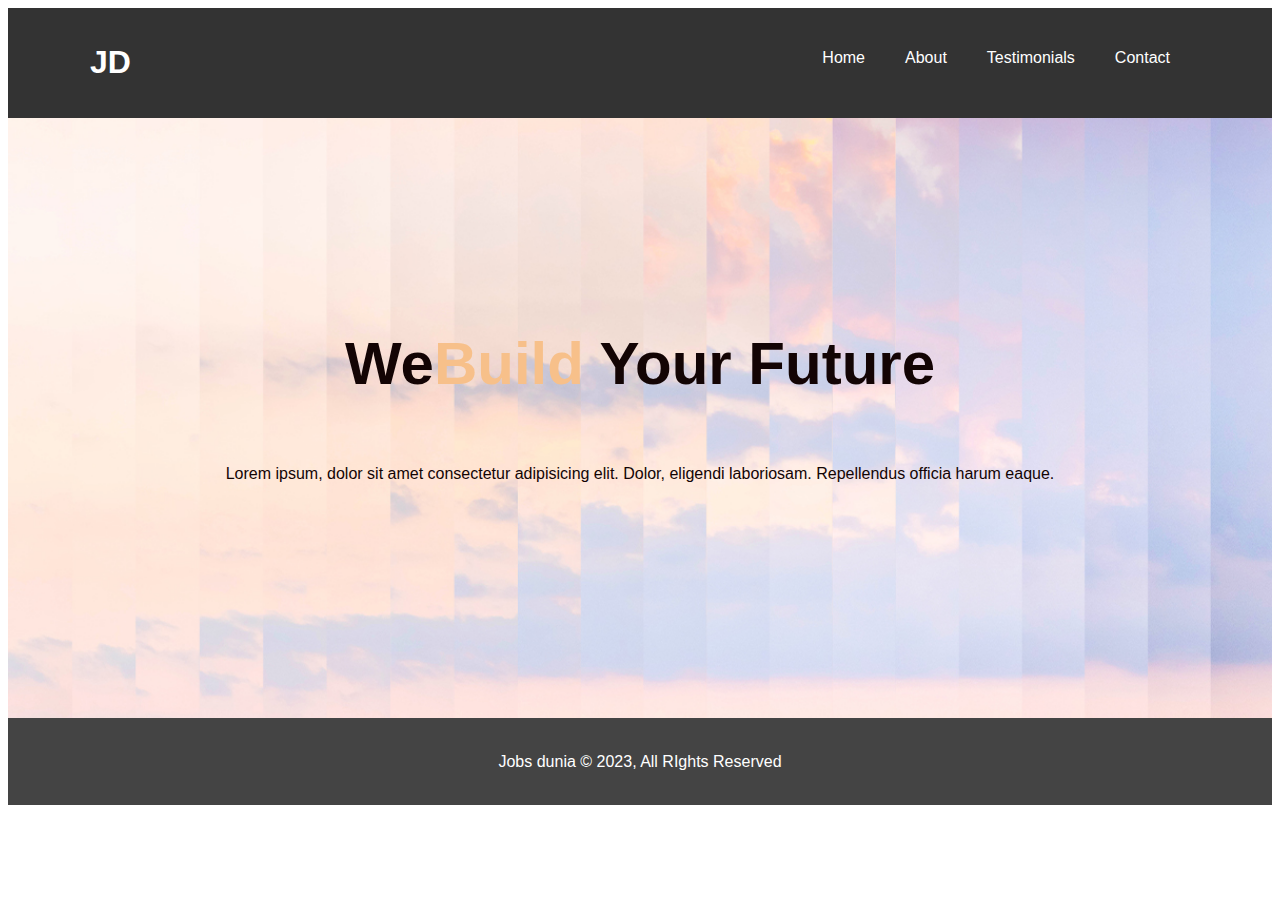
<file: Week-01-assignments/assign-03/index.html>
<!DOCTYPE html>
<html lang="en">
<head>
    <meta charset="UTF-8">
    <meta name="viewport" content="width=device-width, initial-scale=1.0">
    <title>Jobs dunia || Welcome</title>
    <link rel="stylesheet" href="styles.css">
    </style>
</head>
<body>
    <header>
        <nav id="navbar">
          <div class="container">
            <h1 class="logo"><a href="index.html">JD</a></h1>
            <ul>
              <li><a href="index.html">Home</a></li>
              <li><a href="about.html">About</a></li>
              <li><a href="testimonials.html">Testimonials</a></li>
              <li><a href="contact.html">Contact</a></li>

            </ul>
          </div>
        </nav>
      </header>

      <section id="showcase">
        <div class="container">
          <div class="showcase-content">
            <h1>We<span class="text-primary">Build</span> Your Future</h1>
            <p>Lorem ipsum, dolor sit amet consectetur adipisicing elit. Dolor, eligendi laboriosam. Repellendus officia harum eaque.</p>
          </div>
        </div>
      </section>

      <footer id="main-footer">
        <p>Jobs dunia &copy; 2023, All RIghts Reserved</p>
      </footer>
    
</body>
</html>
</file>
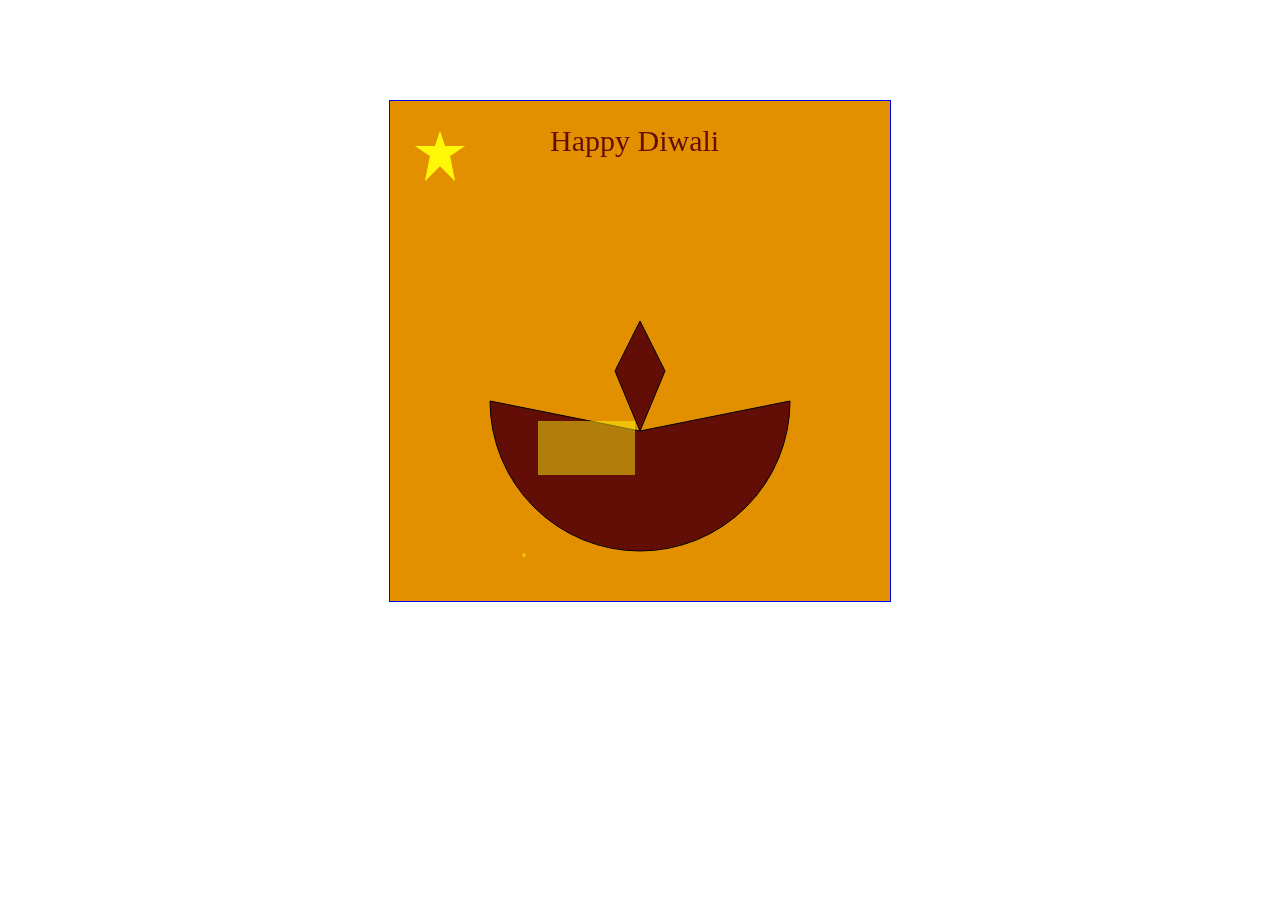
<file: Week-01-assignments/assign-01.html>
<!DOCTYPE html>
<html lang="en">
<head>
    <meta charset="UTF-8">
    <meta name="viewport" content="width=device-width, initial-scale=1.0">
    <title>Diwali Geeting Card</title>

    <style>
        canvas{
            border: 1px solid blue;
            display: block;
            margin:  100px auto;
            background-color: #e39000;
        }
    </style>
</head>
<body>
    <canvas id="can" width="500" height="500"></canvas>
    <script>
        var ctx = document.getElementById("can").getContext("2d");
 
        setInterval(function(){

            ctx.clearRect(0,0,500,500);
            //diya
            ctx.beginPath();
            ctx.moveTo(250,330);
            ctx.lineTo(275,270);
            ctx.lineTo(250,220);
            ctx.lineTo(225,270);
            ctx.lineTo(250,330);
            ctx.arc(250,300,150,0,(Math.PI / 180)*180,false);
            ctx.fillStyle = "#630d07";
            ctx.fill();
            ctx.closePath();
            ctx.stroke();

            ctx.font = "30px Georgia";
            ctx.fillText("Happy Diwali",160,50,);

             //star
             ctx.fillStyle = "yellow";
            ctx.beginPath();
            ctx.moveTo(50, 30);
            ctx.lineTo(55, 45);
            ctx.lineTo(75, 45);
            ctx.lineTo(60, 55);
            ctx.lineTo(65, 80);
            ctx.lineTo(50, 65);
            ctx.lineTo(35, 80);
            ctx.lineTo(40, 55);
            ctx.lineTo(25, 45);
            ctx.lineTo(45, 45);
            ctx.lineTo(50, 30);
            ctx.closePath();
            ctx.fill();


            //random circle and squares to add effect

            var boxX = Math.round(Math.random()*500);
            var boxY = Math.round(Math.random()*500);
            var boxH = Math.round(Math.random()*100);
            var boxW = Math.round(Math.random()*100);
            ctx.fillStyle = "rgba(255,239,15,0.5)";
            ctx.fillRect(boxX,boxY,boxW,boxH);

            var inx = Math.round(Math.random()*500);
            var iny = Math.round(Math.random()*500);
            var r = Math.round(Math.random()*50);
            var a = (Math.PI/180)*360;
            ctx.arc(inx,iny,r,0,a ,true);
            ctx.fillStyle = "rgba(255,239,15,0.5)";
            ctx.fill();
        },1)
    </script>
    
</body>
</html>
</file>
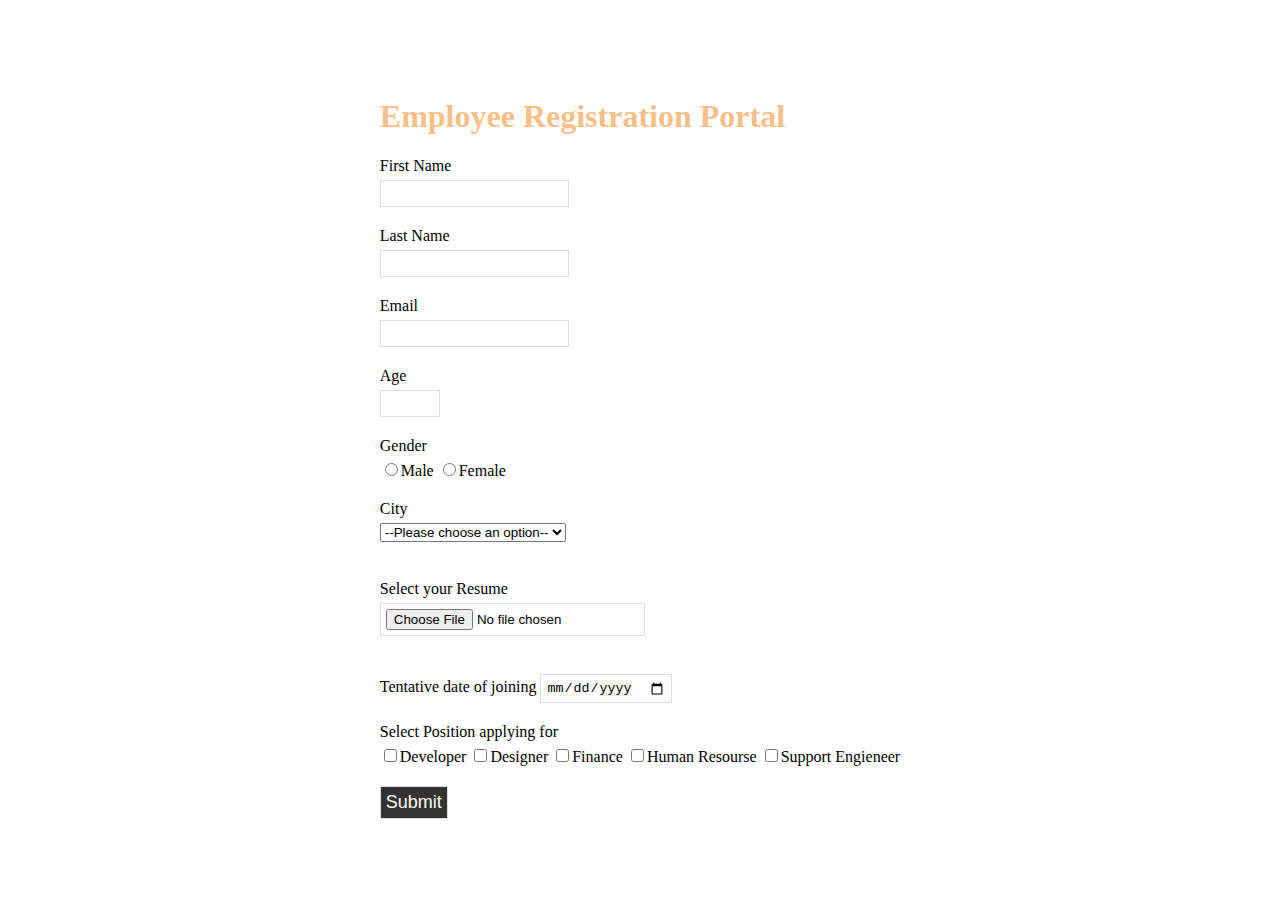
<file: Week-01-assignments/assign-02.html>
<!DOCTYPE html>
<html lang="en">
<head>
    <meta charset="UTF-8">
    <meta name="viewport" content="width=device-width, initial-scale=1.0">
    <title>Contact</title>
    <style>

    .container {
        margin: auto;
        max-width: 1100px;
        overflow: auto;
        padding: 0 20px;
    }
  
    #contact-form {
      min-height: 100vh;
      display: flex;
      align-items: center;
    }
    .text-primary {
    color: #f7c08a;
     }
  
    form {
      width: 100%;
      margin: 0 auto;
    }
     #contact-form .form-group {
    margin-bottom: 20px;
     }
     #contact-form label {
    display: block;
    margin-bottom: 5px;
    }
    #contact-form input {
    padding: 5px;
    border: 1px #ddd solid;
    }
    #contact-form input:focus{
    outline: none;
    border-color: #f7c08a;
    }
    .btn {
    display: inline-block;
    font-size: 18px;
    color: #fff;
    background: #333;
    padding: 13px 20px;
    border: none;
    cursor: pointer;
  }


    </style>
</head>
<body>
    <section id="contact-form">
        <div class="container">

         <h1 class="text-primary">Employee Registration Portal</h1>

        <form name="CandidateDetails" id="registrationForm" action="#" method="get">
          
            <div class="form-group">
                <label for="fname">First Name</label>
                <input required  name ="fname" id = "fname" type="text"/>
            </div>

            <div class="form-group">
                <label for="lname">Last Name</label>
                <input required  name ="lname" id = "lname" type="text"/>
            </div>

            <div class="form-group">
                <label for="email">Email</label>
                <input required autocomplete="off" name ="email" id = "email" type="email"/>
            </div>
        
            <div class="form-group">
                <label for="uage">Age</label>
                <input required min="20" max="70" name ="uage" id = "uage" type="number"/>

            </div>

            <div class="form-group">
        
                <label>Gender</label>
                <input required  name ="gender" value="male"  type="radio"/>Male
                <input required  name ="gender" value="female"  type="radio"/>Female
        
            </div>
        
            <div class="form-group">
                <label for="addr">City</label>
                <select required name="addr" id="addr">
                    <option value="">--Please choose an option--</option>
                        <option value="Banglore">Banglore</option>
                        <option value="Jaipur">Jaipur</option>
                        <option value="Sambalpur">Sambalpur</option>
                        <option value="Manglore">Manglore</option>
                        <option value="Patna">Patna</option>
                        <option value="Srinagar">Srinagar</option>
                        <option value="Kanpur">Kanpur</option>
                        <option value="Guwahati">Guwahati</option>
                        <option value="Hassan">Hassan</option>
                        <option value="Ramnagar">Ramnagar</option>
                        <option value="Bidar">Bidar</option>
                        <option value="Tumkur">Tumkur</option>
                    </select>
            </div>
                
                
            <div class="form-group">
                <label ><br>Select your Resume </label>
                <input required type="file" id="resume" name="resume" accept=".pdf, .doc, .docx" />
            </div>
            <div class="form-group">
                    
                <br><label >Tentative date of joining
                <input required type="date"/></label>
            </div>
            
            
            <div class="form-group">

                <label > Select Position applying for</label>
                <input id="developer" name="developer"  type="checkbox"/>Developer
                <input id="designer" name="designer"  type="checkbox"/>Designer
                <input id="finance" name="finance"  type="checkbox"/>Finance
                <input id="HR" name="HR"  type="checkbox"/>Human Resourse
                <input id="support" name="support" type="checkbox"/>Support Engieneer
            </div>

            <div class="form-group" >
                <input onclick="storeInfo()" type="submit" class="btn" value="Submit">
            </div>
        </form>
        </div>
    </section>
    
      <script>
          document.getElementById("uage");
          uage.setCustomValidity("you must enter the age field");
          uage.addEventListener("input",function(){
              if(uage.value<20){
                  uage.setCustomValidity("you are too young for organisation");
              }
              else if(uage.value>70){
                  uage.setCustomValidity("you are too old for the organisation");
              }
              else{
                  uage.setCustomValidity("");
              }
  
          })

          function storeInfo(){
                alert("user info saved");
            }

      </script>
</body>
</html>
</file>
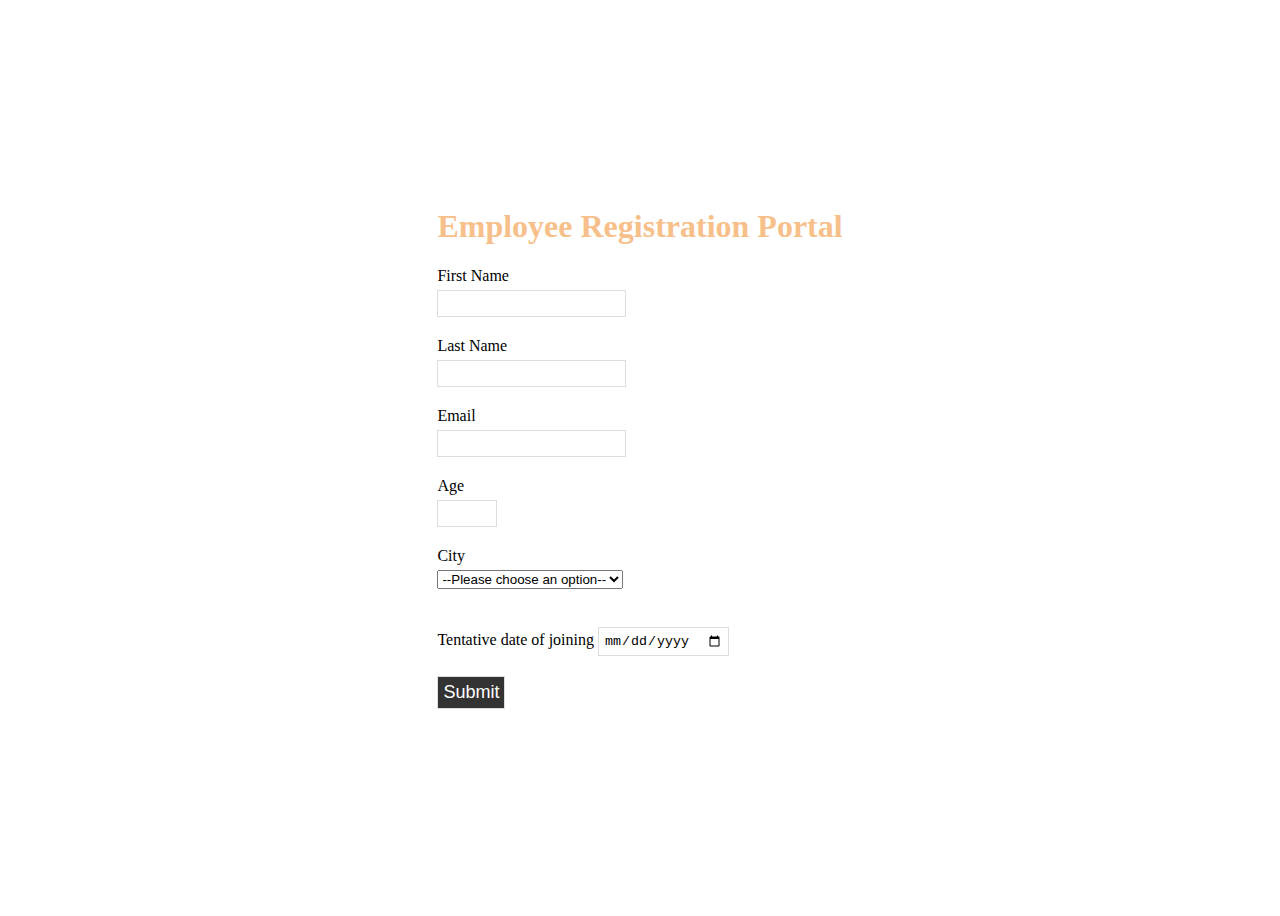
<file: Week-01-assignments/assign-04.html>
<!DOCTYPE html>
<html lang="en">
<head>
    <meta charset="UTF-8">
    <meta name="viewport" content="width=device-width, initial-scale=1.0">
    <title>Contact</title>
    <style>

    .container {
        margin: auto;
        max-width: 1100px;
        overflow: auto;
        padding: 0 20px;
    }
  
    #contact-form {
      min-height: 100vh;
      display: flex;
      align-items: center;
    }
    .text-primary {
    color: #f7c08a;
     }
  
    form {
      width: 100%;
      margin: 0 auto;
    }
     #contact-form .form-group {
    margin-bottom: 20px;
     }
     #contact-form label {
    display: block;
    margin-bottom: 5px;
    }
    #contact-form input {
    padding: 5px;
    border: 1px #ddd solid;
    }
    #contact-form input:focus{
    outline: none;
    border-color: #f7c08a;
    }
    .btn {
    display: inline-block;
    font-size: 18px;
    color: #fff;
    background: #333;
    padding: 13px 20px;
    border: none;
    cursor: pointer;
  }


    </style>
</head>
<body>
    <section id="contact-form">
        <div class="container">

         <h1 class="text-primary">Employee Registration Portal</h1>

        <form name="CandidateDetails" id="registrationForm" action="#" method="get">
          
            <div class="form-group">
                <label for="fname">First Name</label>
                <input required  name ="fname" id = "fname" type="text"/>
            </div>

            <div class="form-group">
                <label for="lname">Last Name</label>
                <input required  name ="lname" id = "lname" type="text"/>
            </div>

            <div class="form-group">
                <label for="email">Email</label>
                <input required autocomplete="off" name ="email" id = "email" type="email"/>
            </div>
        
            <div class="form-group">
                <label for="uage">Age</label>
                <input required min="20" max="70" name ="uage" id = "uage" type="number"/>

            </div>

        
            <div class="form-group">
                <label for="addr">City</label>
                <select required name="addr" id="addr">
                    <option value="">--Please choose an option--</option>
                        <option value="Banglore">Banglore</option>
                        <option value="Jaipur">Jaipur</option>
                        <option value="Sambalpur">Sambalpur</option>
                        <option value="Manglore">Manglore</option>
                        <option value="Patna">Patna</option>
                        <option value="Srinagar">Srinagar</option>
                        <option value="Kanpur">Kanpur</option>
                        <option value="Guwahati">Guwahati</option>
                        <option value="Hassan">Hassan</option>
                        <option value="Ramnagar">Ramnagar</option>
                        <option value="Bidar">Bidar</option>
                        <option value="Tumkur">Tumkur</option>
                    </select>
            </div>
                
            <div class="form-group">
                    
                <br><label for="doj">Tentative date of joining
                <input required id="doj" type="date"/></label>
            </div>
            

            <div class="form-group" >
                <input onclick="storeInfo()" type="submit" class="btn" value="Submit">
            </div>
        </form>
        </div>
    </section>
    
      <script>
          document.getElementById("uage");
          uage.setCustomValidity("you must enter the age field");
          uage.addEventListener("input",function(){
              if(uage.value<20){
                  uage.setCustomValidity("you are too young for organisation");
              }
              else if(uage.value>70){
                  uage.setCustomValidity("you are too old for the organisation");
              }
              else{
                  uage.setCustomValidity("");
              }
  
          })

        function storeInfo(){
            if(navigator.onLine){
            alert("user info saved on server");
             }
           else{
                localStorage.setItem("firstName",document.getElementById("fname").value);
                localStorage.setItem("lastName",document.getElementById("lname").value);
                localStorage.setItem("email",document.getElementById("email").value);
                localStorage.setItem("age",document.getElementById("uage").value);

                localStorage.setItem("city",document.getElementById("addr").value);
                localStorage.setItem("dateOfJoining",document.getElementById("doj").value);

                alert("user info saved locally");
        }
            
        }

      

      </script>
</body>
</html>
</file>
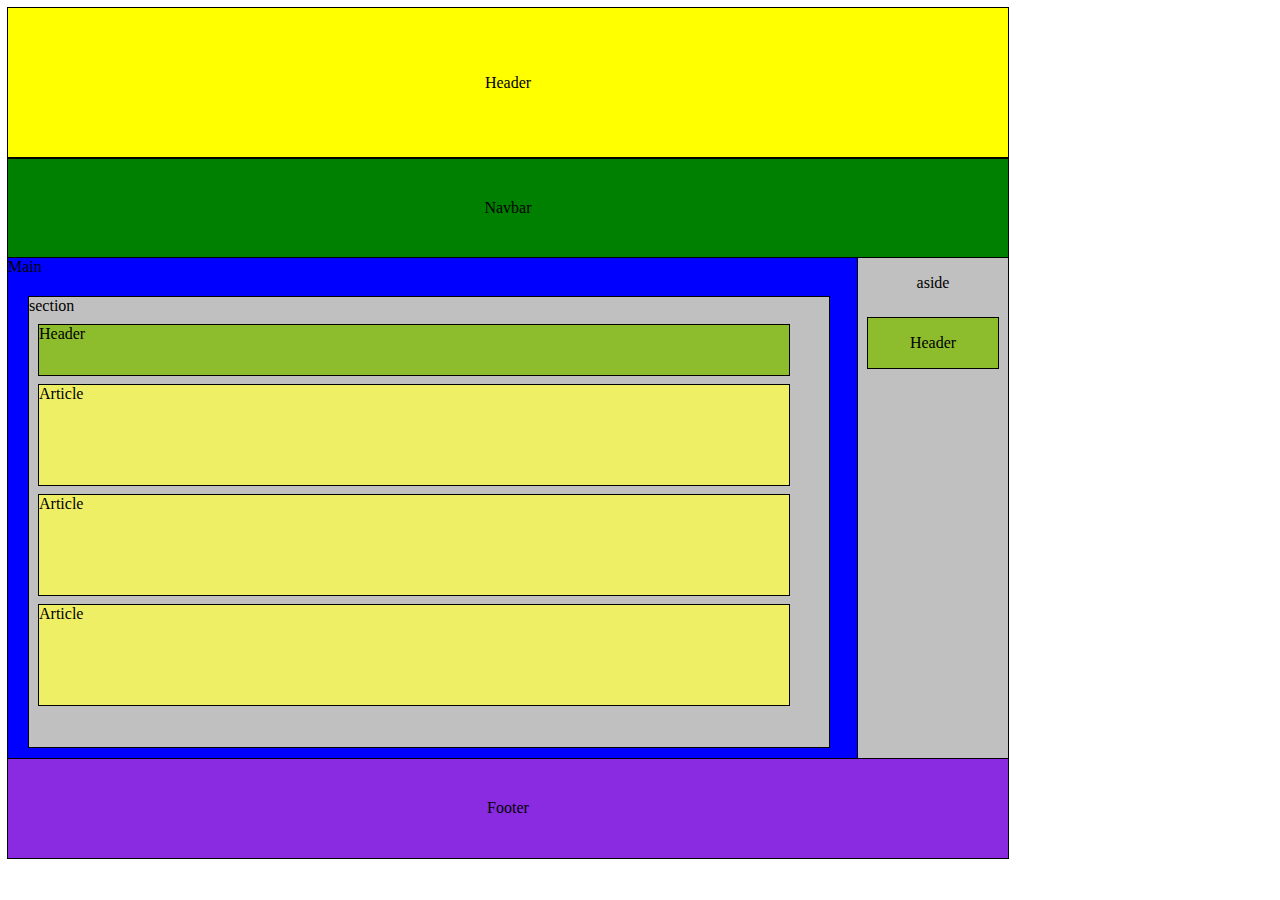
<file: Week-02-Assignments/class-assignment-position.html>
<!DOCTYPE html>
<html lang="en">
<head>
    <meta charset="UTF-8">
    <meta name="viewport" content="width=device-width, initial-scale=1.0">
    <title>Using Position</title>
    <style>
        body>header,nav,footer,aside{
            text-align: center;
            line-height: 100px;
        }
        body>header{
            width: 1000px;
            height: 150px;
            line-height: 150px;
            outline: 1px solid black;
            background-color: yellow;
        }
        nav{
            width:1000px;
            height: 100px;
            background-color: green;
            outline: 1px solid black;

        }
        footer{
            width:1000px;
            height: 100px;
            background-color: blueviolet;
            outline: 1px solid black;

        }
        main{
            width: 850px;
            height: 500px;
            background-color: blue;
            outline: 1px solid black;
            position: absolute;
            

        }
        body>section{
            position: relative;
            width: 1000px;
            height:500px;
        }
        
        main>section{
            width: 800px;
            height: 450px;
            margin:20px;
            background-color: silver;
            border: 1px solid black;
        }
        main>section>header{
            width: 750px;
            height: 50px;
            background-color: rgb(141, 189, 45);
            outline: 1px solid black;
            margin: 10px;
        }
        main>section>article{
            width:750px;
            height: 100px;
            background-color: rgb(239, 239, 102);
            outline: 1px solid black;
            margin: 10px;


        }
        aside{
            position:absolute;
            left:850px;
            width: 150px;
            height: 500px;
            line-height: 50px;
            background-color: silver;
            outline: 1px solid black;

            
        }
        aside>header{
            width: 130px;
            height: 50px;
            background-color: rgb(141, 189, 45);
            outline: 1px solid black;
            margin: 10px;

        }

    </style>
</head>
<body>
    <header>Header</header>
    <nav>
    Navbar
    </nav>
    <section>
        <main>
            Main
            <section>
                section
                <header>

                    Header
                </header>
                <article>Article</article>
                <article>Article</article>
                <article>Article</article>

            </section>
        </main>
        <aside>
            aside
            <header>

                Header
            </header>
        </aside>
    </section>
    <footer>Footer</footer>
    
</body>
</html>
</file>
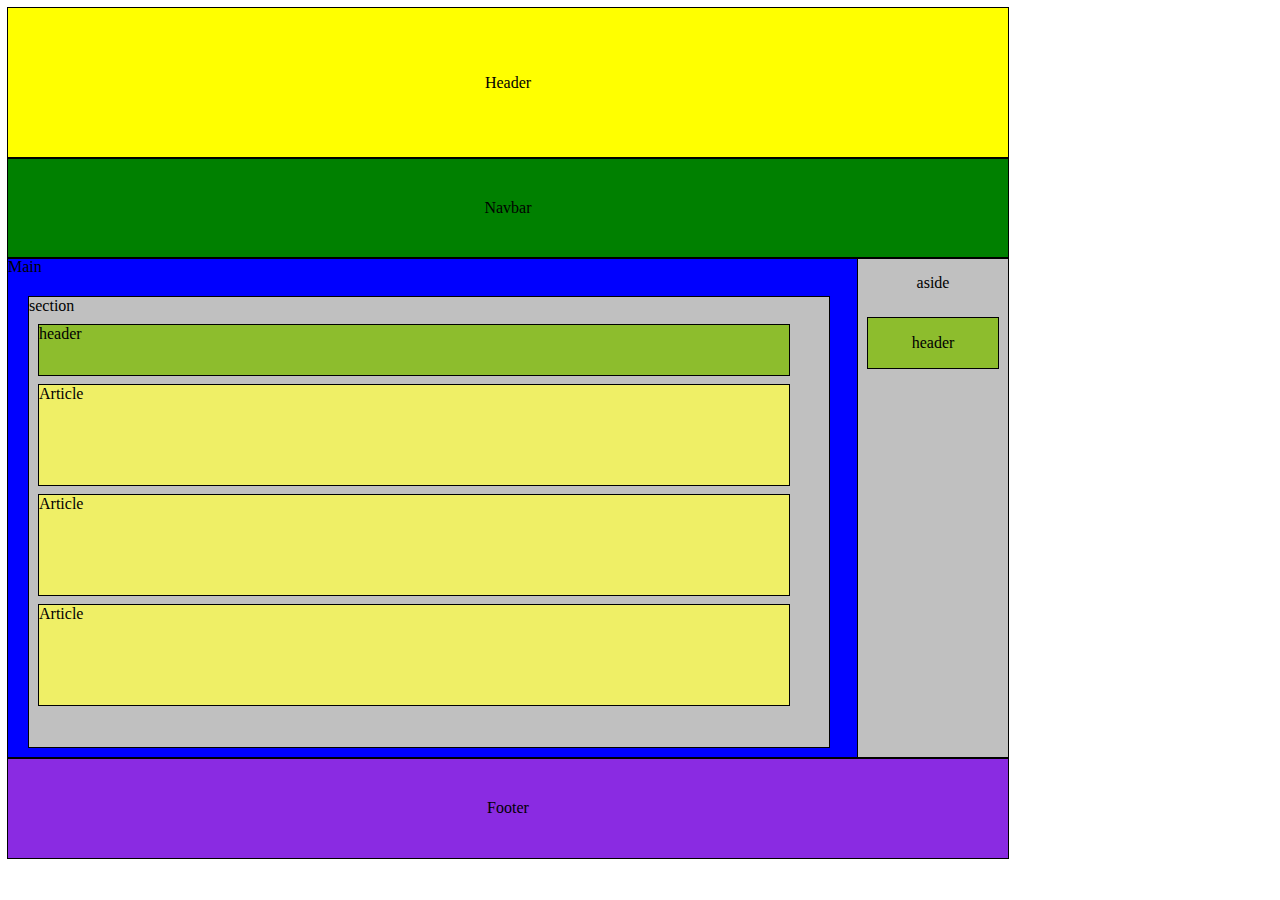
<file: Week-02-Assignments/classAssignment-flexbox.html>
<!DOCTYPE html>
<html lang="en">
<head>
    <meta charset="UTF-8">
    <meta name="viewport" content="width=device-width, initial-scale=1.0">
    <title>Using Flexbox</title>
    <style>
        body>header,nav,footer,aside{
            text-align: center;
            line-height: 100px;
        }
        body>header{
            width: 1000px;
            height: 150px;
            line-height: 150px;
            outline: 1px solid black;
            background-color: yellow;
        }
        nav{
            width:1000px;
            height: 100px;
            background-color: green;
            outline: 1px solid black;

        }
        footer{
            width:1000px;
            height: 100px;
            background-color: blueviolet;
            outline: 1px solid black;

        }
        main{
            width: 850px;
            height: 500px;
            background-color: blue;
            outline: 1px solid black;
            

        }
        body>section{
            display: flex;
        }
        main>section{
            width: 800px;
            height: 450PX;
            margin:20px;
            background-color: silver;
            border: 1px solid black;
            
        }
        main>section>header{
            width: 750px;
            height: 50px;
            background-color: rgb(141, 189, 45);
            outline: 1px solid black;
            margin: 10px;
        }
        main>section>article{
            width:750px;
            height: 100px;
            background-color: rgb(239, 239, 102);
            outline: 1px solid black;
            margin: 10px;


        }
        aside{
            width: 150px;
            height: 500px;
            line-height: 50px;
            background-color: silver;
            outline: 1px solid black;

            
        }
        aside>header{
            width: 130px;
            height: 50px;
            background-color: rgb(141, 189, 45);
            outline: 1px solid black;
            margin: 10px;

        }

    </style>
</head>
<body>
    <header>Header</header>
    <nav>
    Navbar
    </nav>
    <section >
        <main>
            Main
            <section>
                section
                <header>
                    header

                </header>
                <article>Article</article>
                <article>Article</article>
                <article>Article</article>

            </section>
        </main>
        <aside>
            aside
            <header>
                header

            </header>
        </aside>
    </section>
    <footer>Footer</footer>
    
</body>
</html>
</file>
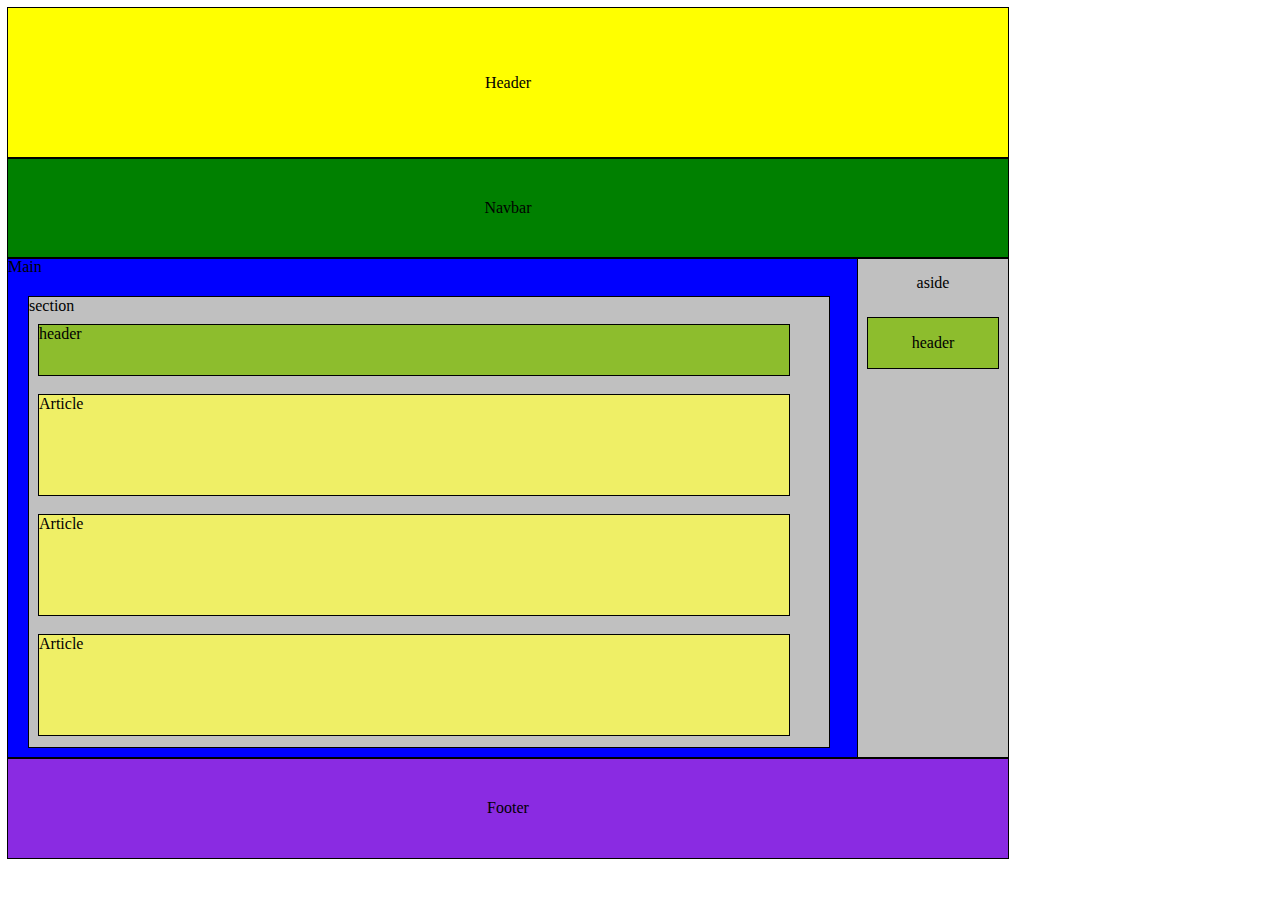
<file: Week-02-Assignments/classAssignment-float.html>
<!DOCTYPE html>
<html lang="en">
<head>
    <meta charset="UTF-8">
    <meta name="viewport" content="width=device-width, initial-scale=1.0">
    <title>Using Flexbox</title>
    <style>
        body>header,nav,footer,aside{
            text-align: center;
            line-height: 100px;
        }
        body>header{
            width: 1000px;
            height: 150px;
            line-height: 150px;
            outline: 1px solid black;
            background-color: yellow;
        }
        nav{
            width:1000px;
            height: 100px;
            background-color: green;
            outline: 1px solid black;

        }
        footer{
            width:1000px;
            height: 100px;
            background-color: blueviolet;
            outline: 1px solid black;

        }
        main{
            width: 850px;
            height: 500px;
            background-color: blue;
            outline: 1px solid black;
            

        }
        main>section{
            width: 800px;
            height: 450PX;
            margin:20px;
            background-color: silver;
            border: 1px solid black;
            
        }
        main>section>header{
            width: 750px;
            height: 50px;
            background-color: rgb(141, 189, 45);
            outline: 1px solid black;
            margin: 10px;
        }
        main>section>article{
            width:750px;
            height: 100px;
            background-color: rgb(239, 239, 102);
            outline: 1px solid black;
            margin: 10px;


        }
        aside{
            width: 150px;
            height: 500px;
            line-height: 50px;
            background-color: silver;
            outline: 1px solid black;

            
        }
        aside>header{
            width: 130px;
            height: 50px;
            background-color: rgb(141, 189, 45);
            outline: 1px solid black;
            margin: 10px;

        }
        section article{
            float: left;
        }
        body>section::after{
            content: "";
            display: block;
            clear: both;
            float: none;
        }

    </style>
</head>
<body>
    <header>Header</header>
    <nav>
    Navbar
    </nav>
    <section >
        <article>
            <main>
            Main
            <section>
                section
                <header>
                    header

                </header>
                <article>Article</article>
                <article>Article</article>
                <article>Article</article>

            </section>
        </main>
        </article>
        <article>
            <aside>
            aside
            <header>
                header

            </header>
        </aside>
        </article>
    </section>
    <footer>Footer</footer>
    
</body>
</html>
</file>
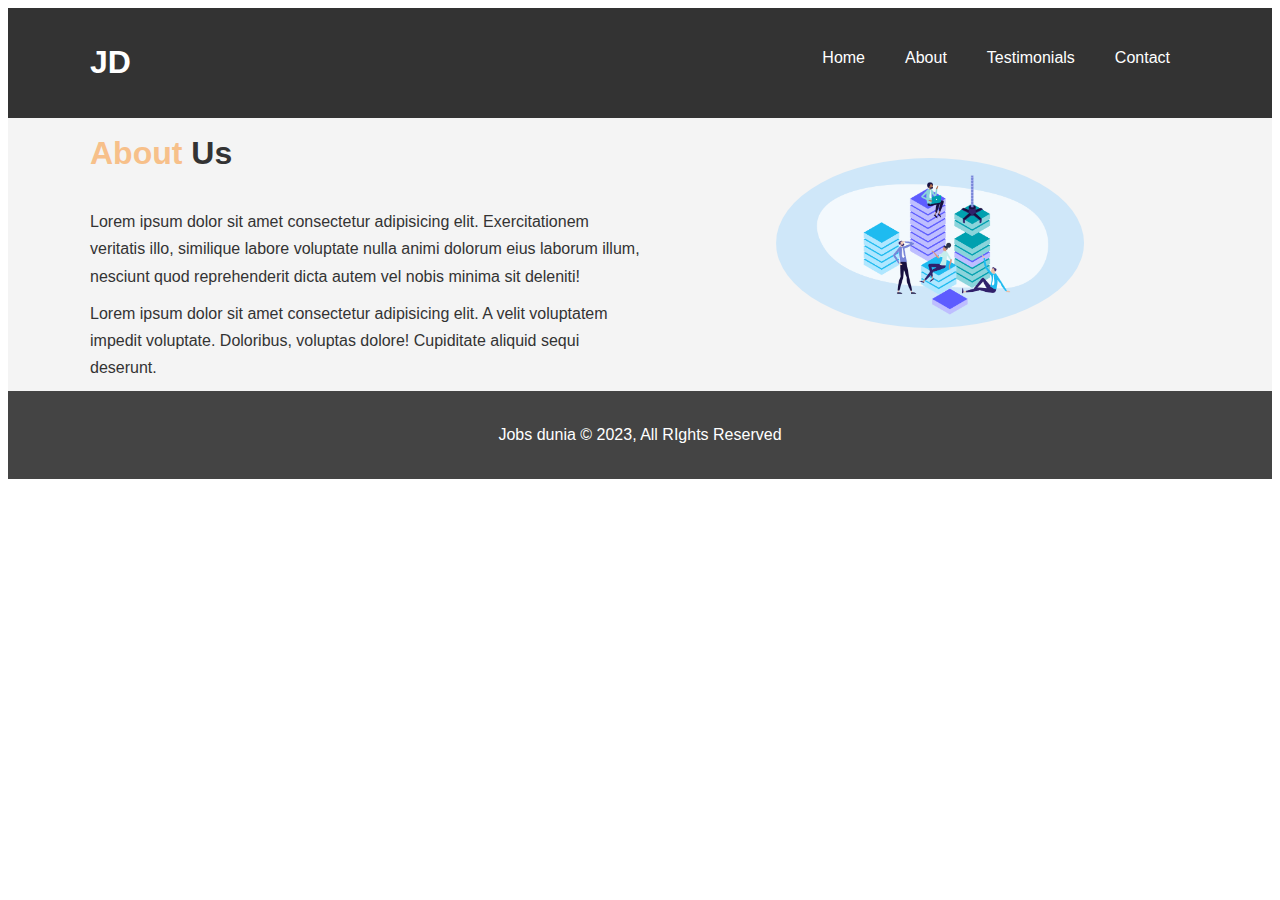
<file: Week-01-assignments/assign-03/about.html>
<!DOCTYPE html>
<html lang="en">
<head>
    <meta charset="UTF-8">
    <meta name="viewport" content="width=device-width, initial-scale=1.0">
    <title>Jobs dunia || About US</title>
    <link rel="stylesheet" href="styles.css">
    <style>
        
    </style>
</head>
<body>
    <header>
        <nav id="navbar">
          <div class="container">
            <h1 class="logo"><a href="index.html">JD</a></h1>
            <ul>
              <li><a href="index.html">Home</a></li>
              <li><a href="about.html">About</a></li>
              <li><a href="testimonials.html">Testimonials</a></li>
              <li><a href="contact.html">Contact</a></li>

            </ul>
          </div>
        </nav>
      </header>

      <main id="about-info" class="bg-light">
        <section class="container">
          <div class="info-left">
            <h1><span class="text-primary">About</span> Us</h1>
            <p>Lorem ipsum dolor sit amet consectetur adipisicing elit. Exercitationem veritatis illo, similique labore voluptate nulla animi dolorum eius laborum illum, nesciunt quod reprehenderit dicta autem vel nobis minima sit deleniti!</p>
            <p>Lorem ipsum dolor sit amet consectetur adipisicing elit. A velit voluptatem impedit voluptate. Doloribus, voluptas dolore! Cupiditate aliquid sequi deserunt.</p>
          </div>
          <figure class="info-right">
            <img src="./images/org1.webp" alt="Organisation">
          </figure>
        </section>
      </main>
      <footer id="main-footer">
        <p>Jobs dunia &copy; 2023, All RIghts Reserved</p>
      </footer>
    
</body>
</html>
</file>
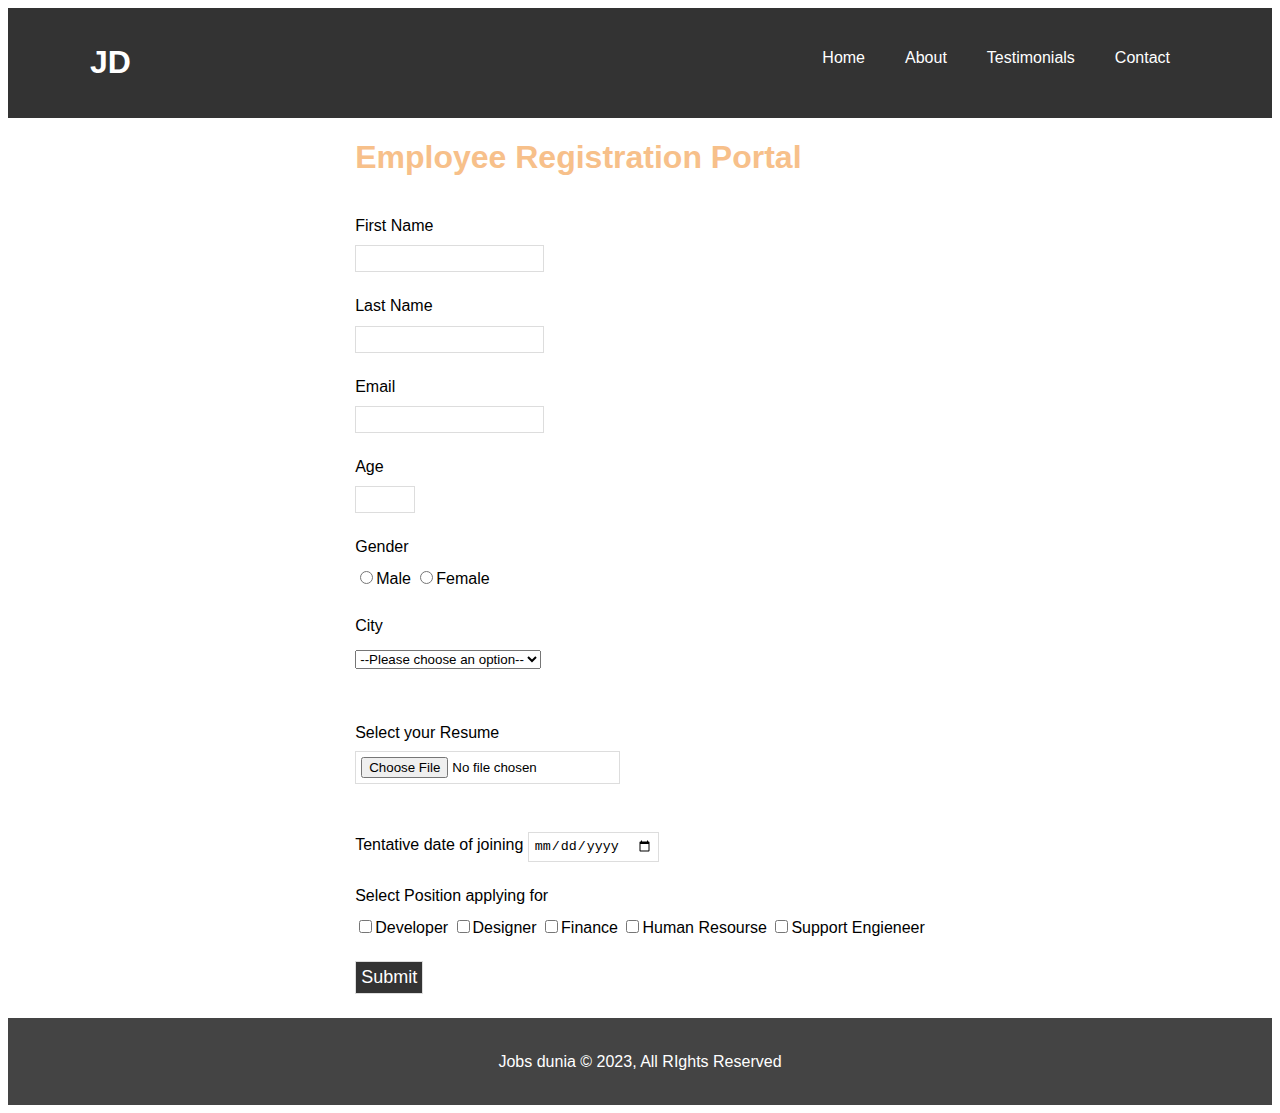
<file: Week-01-assignments/assign-03/contact.html>
<!DOCTYPE html>
<html lang="en">
<head>
    <meta charset="UTF-8">
    <meta name="viewport" content="width=device-width, initial-scale=1.0">
    <title>Jobs dunia || Contact</title>
    <link rel="stylesheet" href="styles.css">
    </style>
</head>
<body>
    <header>
        <nav id="navbar">
          <div class="container">
            <h1 class="logo"><a href="index.html">JD</a></h1>
            <ul>
              <li><a href="index.html">Home</a></li>
              <li><a href="about.html">About</a></li>
              <li><a href="testimonials.html">Testimonials</a></li>
              <li><a href="contact.html">Contact</a></li>
              
            </ul>
          </div>
        </nav>
      </header>


      <section id="contact-form">
        <div class="container">

         <h1 class="text-primary">Employee Registration Portal</h1>

        <form name="CandidateDetails" id="registrationForm" action="#" method="get">
          
            <div class="form-group">
                <label for="fname">First Name</label>
                <input required  name ="fname" id = "fname" type="text"/>
            </div>

            <div class="form-group">
                <label for="lname">Last Name</label>
                <input required  name ="lname" id = "lname" type="text"/>
            </div>

            <div class="form-group">
                <label for="email">Email</label>
                <input required autocomplete="off" name ="email" id = "email" type="email"/>
            </div>
        
            <div class="form-group">
                <label for="uage">Age</label>
                <input required min="20" max="70" name ="uage" id = "uage" type="number"/>

            </div>

            <div class="form-group">
        
                <label>Gender</label>
                <input required  name ="gender" value="male"  type="radio"/>Male
                <input required  name ="gender" value="female"  type="radio"/>Female
        
            </div>
        
            <div class="form-group">
                <label for="addr">City</label>
                <select required name="addr" id="addr">
                    <option value="">--Please choose an option--</option>
                        <option value="Banglore">Banglore</option>
                        <option value="Jaipur">Jaipur</option>
                        <option value="Sambalpur">Sambalpur</option>
                        <option value="Manglore">Manglore</option>
                        <option value="Patna">Patna</option>
                        <option value="Srinagar">Srinagar</option>
                        <option value="Kanpur">Kanpur</option>
                        <option value="Guwahati">Guwahati</option>
                        <option value="Hassan">Hassan</option>
                        <option value="Ramnagar">Ramnagar</option>
                        <option value="Bidar">Bidar</option>
                        <option value="Tumkur">Tumkur</option>
                    </select>
            </div>
                
                
            <div class="form-group">
                <label ><br>Select your Resume </label>
                <input required type="file" id="resume" name="resume" accept=".pdf, .doc, .docx" />
            </div>
            <div class="form-group">
                    
                <br><label >Tentative date of joining
                <input required type="date"/></label>
            </div>
            
            
            <div class="form-group">

                <label > Select Position applying for</label>
                <input id="developer" name="developer"  type="checkbox"/>Developer
                <input id="designer" name="designer"  type="checkbox"/>Designer
                <input id="finance" name="finance"  type="checkbox"/>Finance
                <input id="HR" name="HR"  type="checkbox"/>Human Resourse
                <input id="support" name="support" type="checkbox"/>Support Engieneer
            </div>

            <div class="form-group" >
                <input onclick="storeInfo()" type="submit" class="btn" value="Submit">
            </div>
        </form>
        </div>
    </section>
  
      <footer id="main-footer">
        <p>Jobs dunia &copy; 2023, All RIghts Reserved</p>
      </footer>
    
      <script>
          document.getElementById("uage");
          uage.setCustomValidity("you must enter the age field");
          uage.addEventListener("input",function(){
              if(uage.value<20){
                  uage.setCustomValidity("you are too young for organisation");
              }
              else if(uage.value>70){
                  uage.setCustomValidity("you are too old for the organisation");
              }
              else{
                  uage.setCustomValidity("");
              }
  
          })
          function storeInfo(){
                alert("user info saved");
            }
      </script>
</body>
</html>
</file>
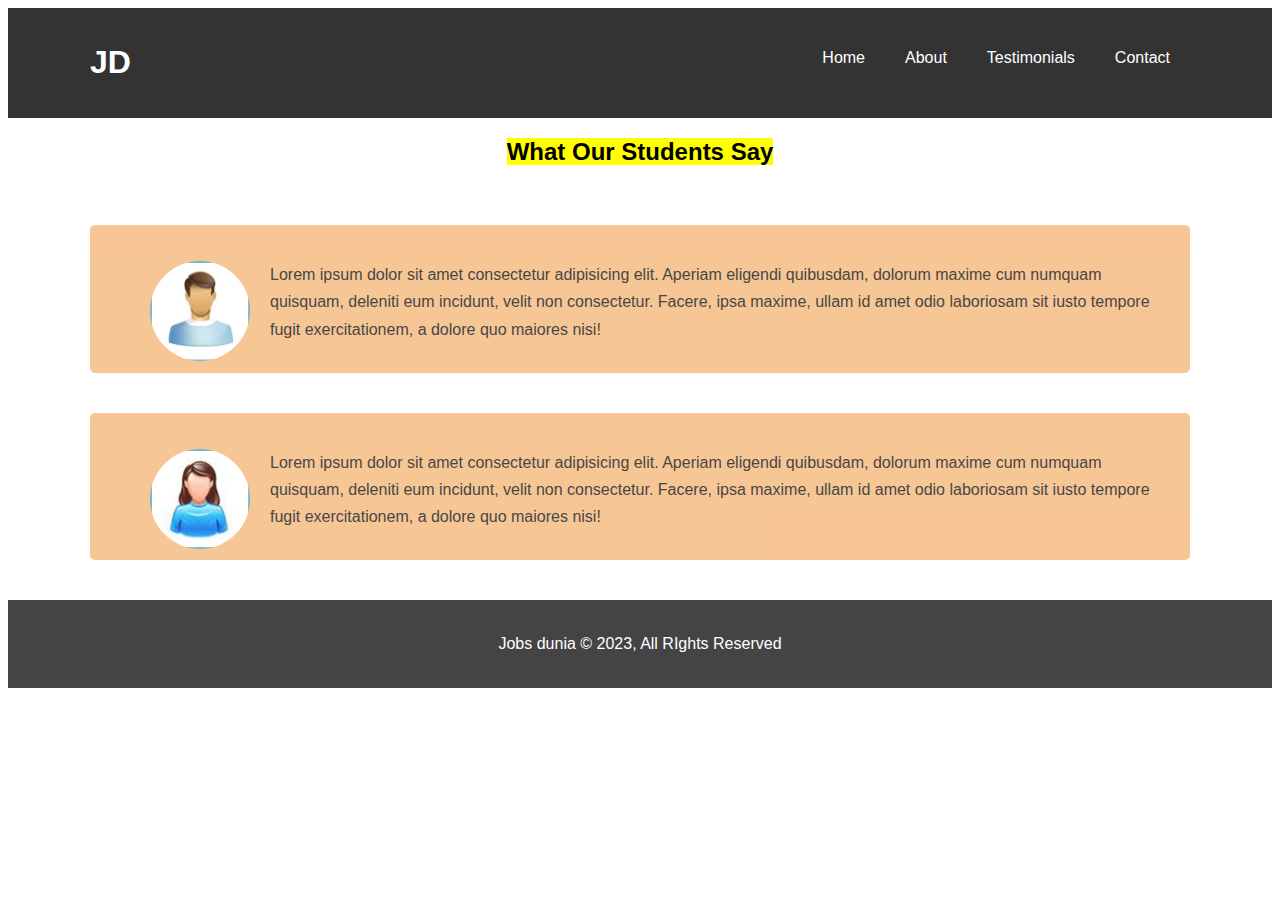
<file: Week-01-assignments/assign-03/testimonials.html>
<!DOCTYPE html>
<html lang="en">
<head>
    <meta charset="UTF-8">
    <meta name="viewport" content="width=device-width, initial-scale=1.0">
    <title>Jobs dunia || Testimonials</title>
    <link rel="stylesheet" href="styles.css">
    </style>
</head>
<body>
    <header>
        <nav id="navbar">
          <div class="container">
            <h1 class="logo"><a href="index.html">JD</a></h1>
            <ul>
              <li><a href="index.html">Home</a></li>
              <li><a href="about.html">About</a></li>
              <li><a href="testimonials.html">Testimonials</a></li>
              <li><a href="contact.html">Contact</a></li>
            </ul>
          </div>
        </nav>
      </header>

      <main id="testimonials" class="container" >
        
          <h2><mark>What Our Students Say</mark> </h2>

          <section class="testimonial bg-primary">
            <figure>
              <img src="./images/default.jpg" alt="Sam">
            </figure>
            <p>Lorem ipsum dolor sit amet consectetur adipisicing elit. Aperiam eligendi quibusdam, dolorum maxime cum numquam quisquam, deleniti eum incidunt, velit non consectetur. Facere, ipsa maxime, ullam id amet odio laboriosam sit iusto tempore fugit exercitationem, a dolore quo maiores nisi!</p>
          </section>
    
          <section class="testimonial bg-primary">
            <figure>
              <img src="./images/default_f.jpg" alt="Samantha">
            </figure>
              <p>Lorem ipsum dolor sit amet consectetur adipisicing elit. Aperiam eligendi quibusdam, dolorum maxime cum numquam quisquam, deleniti eum incidunt, velit non consectetur. Facere, ipsa maxime, ullam id amet odio laboriosam sit iusto tempore fugit exercitationem, a dolore quo maiores nisi!</p>
            </section>
      </main>

      <footer id="main-footer">
        <p>Jobs dunia &copy; 2023, All RIghts Reserved</p>
      </footer>
    
</body>
</html>
</file>
<file: Week-01-assignments/assign-03/styles.css>
body{
    box-sizing: border-box;
}
 
 
 /* Main Styling */
  html,body {
    font-family: 'Segoe UI', Tahoma, Geneva, Verdana, sans-serif;
    line-height: 1.7em;
  }
  
  a {
    color: #333;
    text-decoration: none;
  }
  
  h1, h2, h3 {
    padding-bottom: 20px;
  }
  
  p {
    margin: 10px 0;
  }
  
  /* Utility Classes */
  .container {
    margin: auto;
    max-width: 1100px;
    overflow: auto;
    padding: 0 20px;
  }
  
  .text-primary {
    color: #f7c08a;
  }
  
  
  .btn {
    display: inline-block;
    font-size: 18px;
    color: #fff;
    background: #333;
    padding: 13px 20px;
    border: none;
    cursor: pointer;
  }
  
  .btn:hover {
    background: #f7c08a;
    color: #333;
  }
  
  .btn-light {
    background: #f4f4f4;
    color: #333;
  }
  
  .bg-dark {
    background: #333;
    color: #fff;
  }
  
  .bg-light {
    background: #f4f4f4;
    color: #333;
  }
  
  .bg-primary {
    background: #f7c08a;
    color: #333;
  }
    
  /* Navbar */
  #navbar {
    background: #333;
    color: #fff;
    overflow: auto;
  }
  
  #navbar a {
    color: #fff;
  }
  
  #navbar h1 {
    float: left;
    padding-top: 20px;
  }
  
  #navbar ul {
    list-style: none;
    float: right;
  }
  
  #navbar ul li {
    float: left;
  }
  
  #navbar ul li a {
    display: block;
    padding: 20px;
    text-align: center;
  }
  
  #navbar ul li a:hover{
    background: #444;
    color: #f7c08a;
  }
  
  /* Showcase */
  #showcase {
    background: url(./images/future.jpg) no-repeat center center/cover;
    height: 600px;
  }
  
  #showcase .showcase-content {
    color: #130404;
    text-align: center;
    padding-top: 170px;
  }
  
  #showcase .showcase-content h1 {
    font-size: 60px;
    line-height: 1.2em;
  }
  
  #showcase .showcase-content p {
    padding-bottom: 20px;
    line-height: 1.7em;
  }
  
  /* About Info */
  #about-info .info-right {
    float: right;
    width: 40%;
    min-height: 100%;
    margin-top: 40px;
  }
  
  #about-info .info-right img {
    display: block;
    margin: auto;
    width: 70%;
    border-radius: 50%;
  }
  
  #about-info .info-left {
    float: left;
    width: 50%;
    min-height: 100%;
  }
  
  /* Testimonials */  
  #testimonials h2 {
    color: #fff;
    text-align: center;
    padding-bottom: 40px;
  }
  
  #testimonials .testimonial {
    padding: 20px;
    margin-bottom: 40px;
    border-radius: 5px;
    opacity: 0.9;
  }
  
  #testimonials .testimonial img {
    width: 100px;
    float: left;
    margin-right: 20px;
    border-radius: 50%;
  }
  
  /* Contact Form */


    #contact-form {
      min-height: 100vh;
      display: flex;
      align-items: center;
    }
    
    form {
      width: 100%;
      margin: 0 auto;
    }
  #contact-form .form-group {
    margin-bottom: 20px;
  }
  
  
  #contact-form label {
    display: block;
    margin-bottom: 5px;
  }
  #contact-form input {
    /* width: 100%; */
    padding: 5px;
    border: 1px #ddd solid;
  }

  
  #contact-form input:focus{
    outline: none;
    border-color: #f7c08a;
  }
  
  /* Footer */
  #main-footer {
    text-align: center;
    background: #444;
    color: #fff;
    padding: 20px;
  }
</file>
